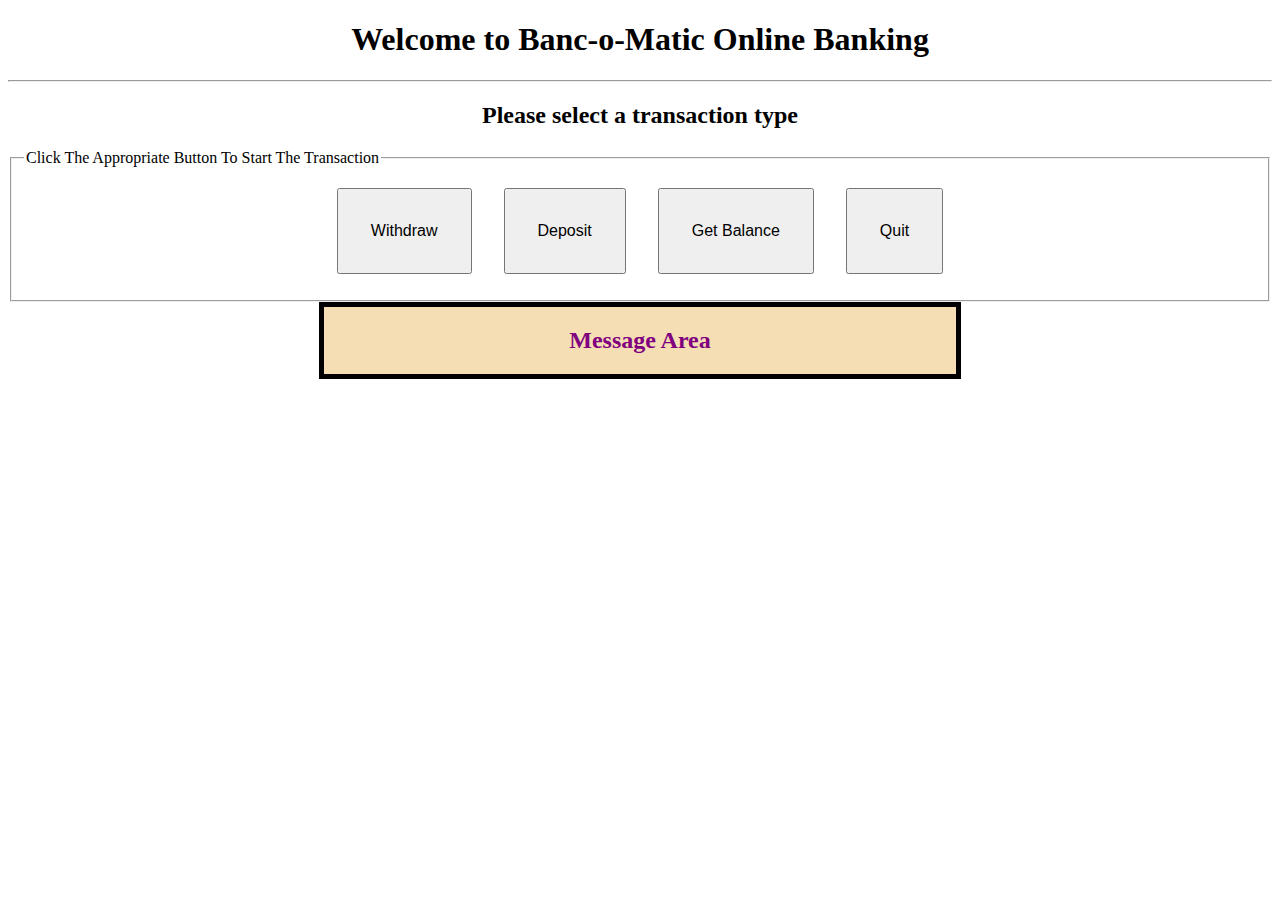
<file: mod5-assign1/index.html>
<!DOCTYPE html>
<html lang="en">
  <head>
    <meta charset="utf-8">
    <meta name="viewport" content="width=device-width, initial-scale=1">
    <link rel="stylesheet" href="banking.css" />
  </head>
  <body>
    <div id="body">
    <header class="header">
      <h1>Welcome to Banc-o-Matic Online Banking</h1>
      <hr/>
    </header>
    <main class="main">
      <h2 class="main-h2">Please select a transaction type</h2>
      <fieldset>
        <legend>Click The Appropriate Button To Start The Transaction</legend>
          <div class="btn-flex">
            <input type="button" class="btn" value="Withdraw"/>
            <input type="button" class="btn" value="Deposit"/>
            <input type="button" class="btn" value="Get Balance"/>
            <input type="button" class="btn" value="Quit"/>
           </div>
      </fieldset>
    </main>
    <section class="message-area">
      <h2>Message Area</h2>
      <div class="message-div">
        <h3 id="message-line"></h3>
      </div>
    </section>
    </div>
    <script src="banking.js">
    </script>
  </body>
</html>
</file>
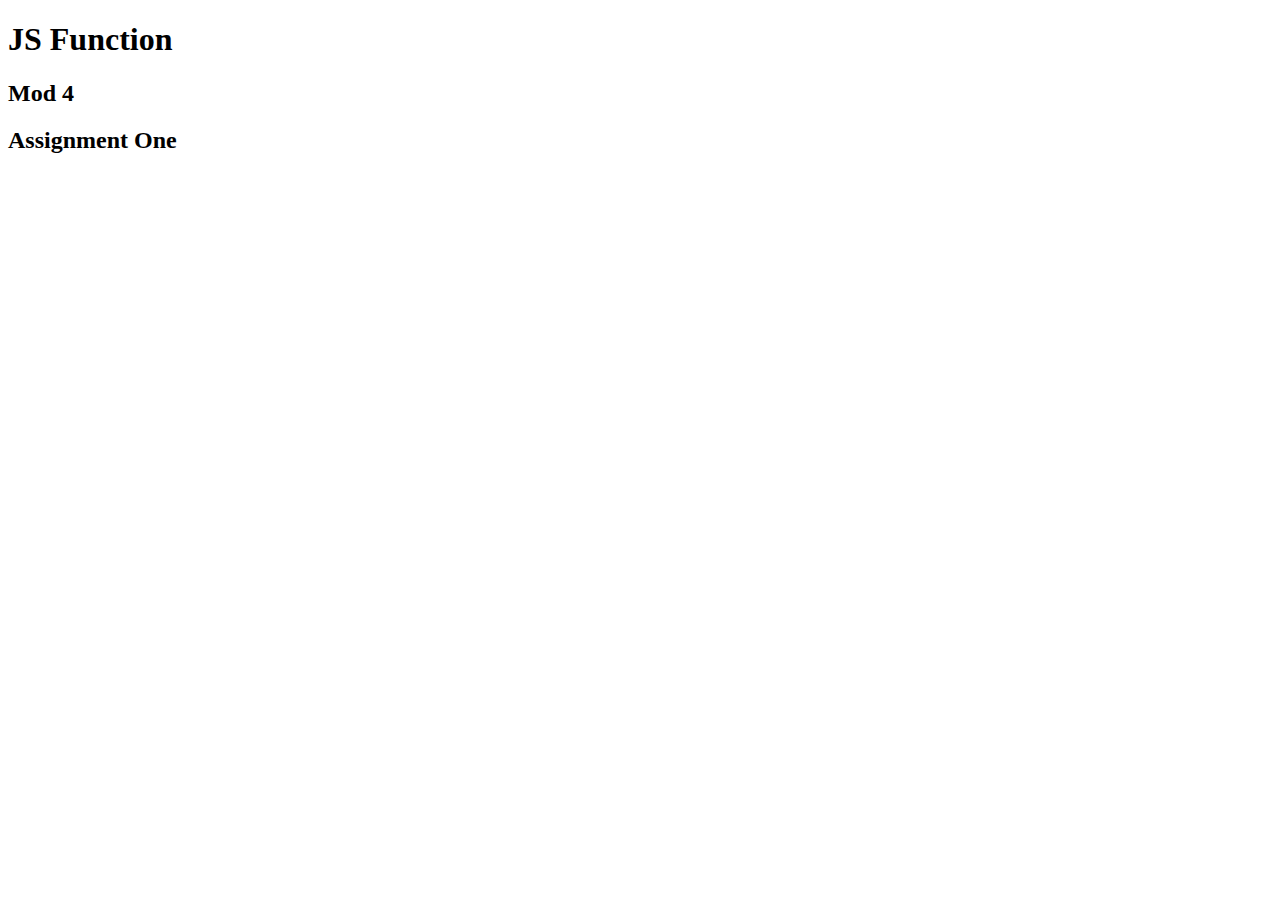
<file: modualfourindex.html>
<!DOCTYPE html>
<html lang="en">
  <head>
    <meta charset="utf-8">
    <meta name="viewport" content="width=device-width, initial-scale=1">
    <title>Mod4</title>
  </head>
  <body>
    <main>
      <h1>JS Function</h1>
      <h2>Mod 4</h2>
      <h2>Assignment One</h2>
    </main>
    <script>
      function assignmentOne() {
      let num = prompt('Please enter a number.');
      let sqNum = Math.pow(num, 2);
      alert(sqNum);
      }
      assignmentOne();
    </script>
  </body>
</html>
</file>
<file: mod5-assign1/banking.css>
.btn-flex {
    display: flex;
    justify-content: center;
}

.btn {
    padding: 2em;
    margin: 1em;
    font-size: 1em;
    text-align: center;
}

.header, .main-h2, .message-area {
    text-align: center;
}

.message-area {
    background: wheat;
    color: purple;
    border: 5px solid black;
    width: 50%;
    margin: auto;
}
</file>
